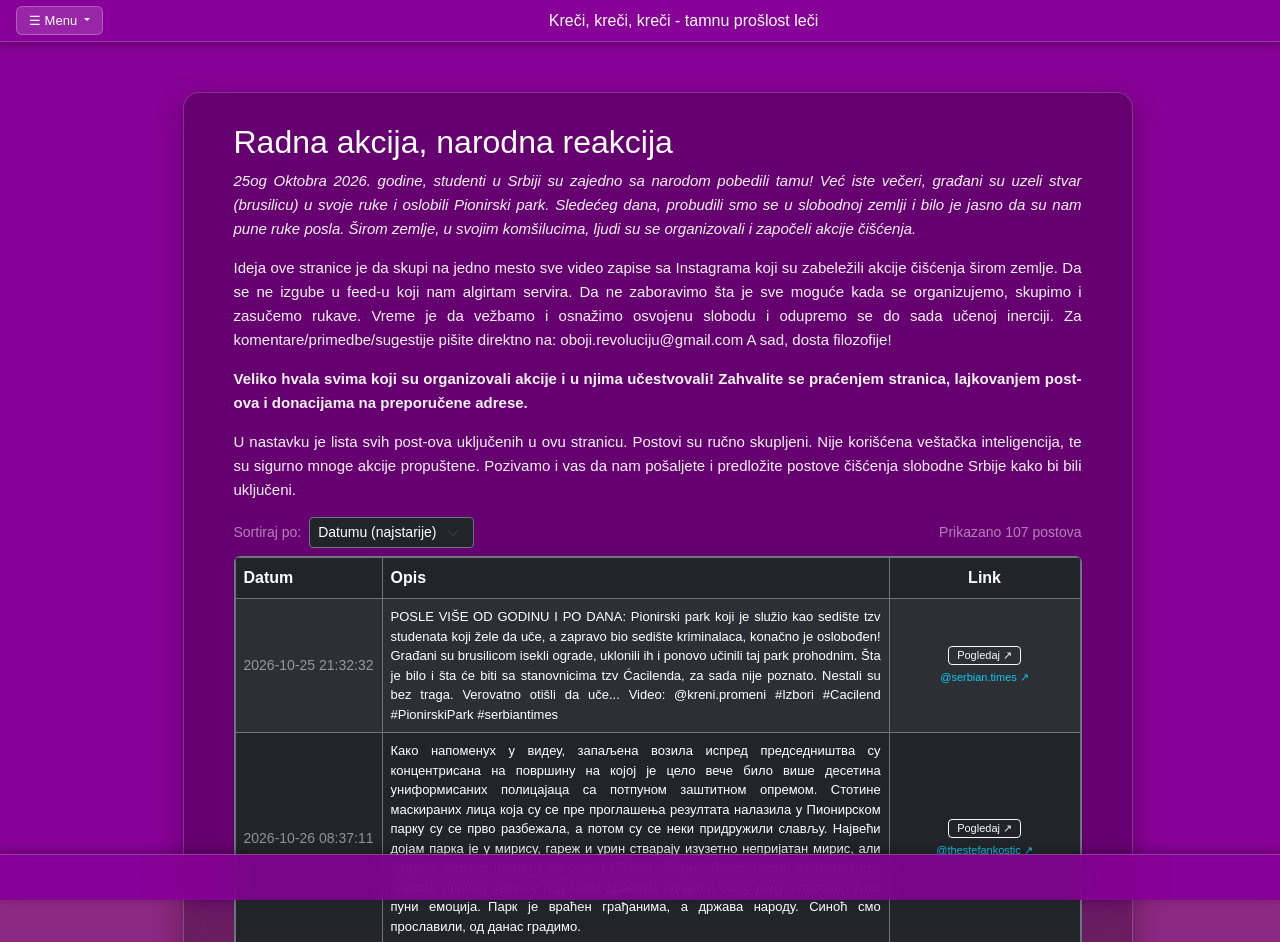
<file: about.html>
<!DOCTYPE html>
<html lang="en">
<head>
    <meta charset="UTF-8">
    <meta name="viewport" content="width=device-width, initial-scale=1.0">
    <title>Ras-chish-chavanie</title>
    <!-- Bootstrap 5 CSS CDN -->
    <link href="https://cdn.jsdelivr.net/npm/bootstrap@5.3.3/dist/css/bootstrap.min.css" rel="stylesheet">
    <link rel="stylesheet" href="static/style.css">
</head>
<body>

    <!-- Background Audio Element -->
    <audio id="bg-audio" loop preload="auto"></audio>

<!-- 1. FIXED TOP STRIPE HEADER WITH BOOTSTRAP NAVBAR & DROPDOWN -->
    <header class="top-stripe fixed-top">
    <nav class="navbar navbar-dark w-100 px-3 py-0">
        <div class="container-fluid p-0 d-flex align-items-center justify-content-between">
            
            <!-- Single Menu Dropdown -->
            <div class="custom-dropdown">
                <button class="nav-link custom-nav-btn dropdown-toggle" onclick="toggleDropdown(event)">
                    ☰ Menu
                </button>
                <ul class="custom-dropdown-menu" id="main-dropdown-menu">
                    <li><a class="dropdown-item" href="./index.html">🧽 Tabla</a></li>
                    <li><a class="dropdown-item" href="./about.html">🙏🏾 Hvala! </a></li>
                    <li><a class="dropdown-item" href="./predlozi.html">🖌 Predloži i ti!</a></li>
                </ul>
            </div>

            <!-- Center Quote Header -->
            <div class="text-white text-truncate mx-auto d-none d-md-block" style="max-width: 500px;">
                <h1 id="header-quote" class="fs-6 mb-0 fw-normal">🌳Ko ljubav sadi, ne boji se gladi!🌳</h1>
            </div>

        </div>
    </nav>
</header>
    
    <main class="main-content mb-5">
        
 <!-- Description -->
    <main class="page-content d-flex justify-content-center align-items-start" style="min-height: 100dvh; padding: 50px 15px 60px 50px;">
        <div class="content-card w-100" style="max-width: 950px;">
            <h2>Radna akcija, narodna reakcija</h2>
            <p><i>25og Oktobra 2026. godine, studenti u Srbiji su zajedno sa narodom pobedili tamu!
                Već iste večeri, građani su uzeli stvar (brusilicu) u svoje ruke i oslobili Pionirski park.
                Sledećeg dana, probudili smo se u slobodnoj zemlji i bilo je jasno da su nam pune ruke posla.
                Širom zemlje, u svojim komšilucima, ljudi su se organizovali i započeli akcije čišćenja.
                </i>
            </p>
            <p>
                Ideja ove stranice je da skupi na jedno mesto sve video zapise sa Instagrama koji su zabeležili akcije čišćenja širom zemlje. 
                Da se ne izgube u feed-u koji nam algirtam servira. 
                Da ne zaboravimo šta je sve moguće kada se organizujemo, skupimo i zasučemo rukave. 
                Vreme je da vežbamo i osnažimo osvojenu slobodu i odupremo se do sada učenoj inerciji.
                Za komentare/primedbe/sugestije pišite direktno na: oboji.revoluciju@gmail.com A sad, dosta filozofije!
            </p>
            <p>
            <b>Veliko hvala svima koji su organizovali akcije i u njima učestvovali!
            Zahvalite se praćenjem stranica, lajkovanjem post-ova i donacijama na preporučene adrese.
            </b>
            </p>
            <p>
                U nastavku je lista svih post-ova uključenih u ovu stranicu. 
                Postovi su ručno skupljeni. Nije korišćena veštačka inteligencija, te su sigurno mnoge akcije propuštene. 
                Pozivamo i vas da nam pošaljete i predložite postove čišćenja slobodne Srbije kako bi bili uključeni.
            </p>

           <!-- Sorting Controls on Top -->
           <div class="d-flex justify-content-between align-items-center mb-2 flex-wrap gap-2">
               <div class="d-flex align-items-center gap-2">
                   <label for="sort-select" class="text-white-50 small mb-0">Sortiraj po:</label>
                   <select id="sort-select" class="form-select form-select-sm bg-dark text-white border-secondary" style="width: auto;">
                       <option value="date-asc">Datumu (najstarije)</option>
                       <option value="date-desc">Datumu (najnovije)</option>
                   </select>
               </div>
               <div id="posts-count-info" class="text-white-50 small"></div>
           </div>

           <!-- Scrollable Bootstrap Table Container with Fixed Length (approx 5 rows height) -->
            <div class="table-responsive shadow-sm mb-0 border border-secondary rounded" style="max-height: 600px; overflow-y: auto;">
                <table class="table table-dark table-striped table-hover table-bordered border-secondary align-middle mb-0">
                    <thead class="table-dark border-secondary sticky-top" style="z-index: 1;">
                        <tr>
                            <th scope="col" class="text-nowrap" style="width: 12%;">Datum</th>
                            <th scope="col" style="width: 65%;">Opis</th>
                            <th scope="col" class="text-center" style="width: 8%;">Link</th>
                        </tr>
                    </thead>
                    <tbody id="posts-table-body">
                        <!-- Populated dynamically via JavaScript -->
                    </tbody>
                </table>
            </div>

            <a href="./index.html" class="reload-btn" style="display: inline-block; text-decoration: none; margin-top: 15px;">← Nazad na tablu</a>
        </div>
    </main>

    </main>

    <!-- Bottom Stripe Footer -->
    <footer class="bottom-stripe">
        
    </footer>

    <!-- Bootstrap 5 JS Bundle CDN (Required for Dropdowns to work) -->
    <script src="https://cdn.jsdelivr.net/npm/bootstrap@5.3.3/dist/js/bootstrap.bundle.min.js"></script>

    <!-- Pass Flask template variables securely to JavaScript -->
    
<script>
    const messagesList = ["Ko ljubav sadi, ne boji se gladi", "Radna akcija - narodna reakcija", "Kre\u010di, kre\u010di, kre\u010di - tamnu pro\u0161lost le\u010di", "\u010cisti, \u010disti, \u010disti - samo dobre misli"];
    const allPosts = [{"account": "@putov_anja", "date": "2026-10-31 16:54:24", "description": "\ud83e\uddf9 Danas smo \u010distili kej u Pan\u010devu! \ud83d\udc9a\n\nKao \u0161to smo najavili, od 9 do 12 \u010dasova organizovali smo akciju \u010di\u0161\u0107enja i jo\u0161 jednom pokazali da promene po\u010dinju od nas i na\u0161eg kraja.\n\nVeliko hvala svima koji su se odazvali, izdvojili svoje vreme, zasukali rukave i pokazali da im je stalo! \u2764\ufe0f\n\nA bilo je i malo pesme u pauzi, jer uz dobru ekipu i zajedni\u0161tvo ni posao ne pada te\u0161ko! \ud83c\udfb6\n\nNe \u010dekamo da neko drugi promeni stvari, kre\u0107emo od svog dvori\u0161ta, svoje ulice i svog grada.\n\nPokreni i ti pri\u010du u svom kraju. Okupi ekipu, zasuci rukave i napravi promenu. A ko zna\u2026 mo\u017eda ba\u0161 mi slede\u0107i put pozovemo i tvoj kraj! \n\nPrebiramo, \u010distimo, pokre\u0107emo!", "post_url": "https://www.instagram.com/putov_anja/reel/DfKoDgWtvBo/"}, {"account": "@fennran", "date": "2026-10-31 13:56:08", "description": "Pada ki\u0161a, grafiti i nalepnice. Mirijevo na najja\u010de 31. Okrobar 2026", "post_url": "https://www.instagram.com/fennran/reel/DfKT1kIuH_Y/"}, {"account": "@fennran", "date": "2026-10-27 17:42:33", "description": "Saniranje okoline Veterinarskog fakulteta od SNS grafita. Mlado, staro, skockano, u radnim odelima, milina \u2764\ufe0f", "post_url": "https://www.instagram.com/fennran/reel/DfAardVOxr8/"}, {"account": "@ekostraza", "date": "2026-10-26 11:36:10", "description": "U toku je \u010di\u0161\u0107enje i ribanje Pionirskog parka, stotine ljudi je ovde \ud83d\udcaa", "post_url": "https://www.instagram.com/ekostraza/reel/De9MBwVi5FW/"}, {"account": "@ekostraza", "date": "2026-11-02 07:13:07", "description": "Pozdrav Boki ju\u010de smo u okolini sela Petka gradska op\u0161tina Kostolac (grad Po\u017earevac) imali jednu akciju \u010di\u0161\u0107enja jedne vi\u0161egodi\u0161nje divlje deponije, cilj nam je bio pored toga \u0161to \u0107emo po\u010distiti divlju deponiju, da uka\u017eemo na problem sme\u0107a u selima u op\u0161tini Po\u017earevac. Naime sve op\u0161tine u na\u0161oj okolini, Malo Crni\u0107a, Ku\u010devo, Petrovac, Veliko Grai\u0161te... imaju regulisano odno\u0161enje sme\u0107a i u seoskim sredinama, samo op\u0161tina Po\u017earevac to nema! Bili bi zahvalni ako bi objavili ovu na\u0161u akciju na Va\u0161oj stranici i tako uka\u017eemo na ovaj veliki problem i hitno re\u0161avanje tog problema, odnosno uspostavljanje regulisanog odno\u0161enja sme\u0107a i u seoskim sredinama u op\u0161tini Po\u017earevac! \n\nHvala unapred!", "post_url": "https://www.instagram.com/ekostraza/reel/DfOviO8i2aY/"}, {"account": "@likvidno.info", "date": "2026-10-31 14:10:15", "description": "Studenti Kraljeva danas su organizovali akciju \u201eO\u010distimo kom\u0161iluk\u201c, pozivaju\u0107i sugra\u0111ane da im se pridru\u017ee u \u010di\u0161\u0107enju i ure\u0111enju grada. Istovremeno su apelovali na gra\u0111ane da urede svoja dvori\u0161ta, ulice i kom\u0161iluk, uz poruku da promene po\u010dinju od nas samih.\n\nEvo \u0161ta je za LiKVidno.info rekao Boris Igrutinovi\u0107, student Ekonomskog fakulteta u Beogradu, koji se odazvao dana\u0161njoj akciji.", "post_url": "https://www.instagram.com/likvidno.info/reel/DfKVoMMxCas/"}, {"account": "@lefigaro", "date": "2026-11-01 16:02:14", "description": "Le mouvement \u00e9tudiant vainqueur des l\u00e9gislatives en Serbie a appel\u00e9 mercredi 28 octobre les habitants de Belgrade \u00e0 participer au nettoyage de la capitale, d\u00e9grad\u00e9e par deux ans de confrontation avec le gouvernement nationaliste d\u2019Aleksandar Vucic tomb\u00e9 le 25 octobre.", "post_url": "https://www.instagram.com/lefigaro/reel/DfNHJGFFnvz/"}, {"account": "@sabac.reporter", "date": "2026-11-01 18:09:07", "description": "Jedno selo, mnogo uspomena i \u017eelja da se vrati \u017eivot u stari dom kulture!\n\nLipoli\u0161tani su zajedni\u010dkim snagama o\u010distili stari dom kulture i prostor oko njega, koji je godinama bio zapu\u0161ten.\n\nNekada mesto igranki, bioskopskih projekcija, predstava i susreta, ovaj prostor za mnoge me\u0161tane \u010duva uspomene na neka lep\u0161a vremena.\n\nSada se nadaju da je ovo prvi korak ka njegovom ponovnom o\u017eivljavanju i da \u0107e dom kulture ponovo okupljati generacije Lipoli\u0161tana.", "post_url": "https://www.instagram.com/sabac.reporter/reel/DfNVqzHR6jG/"}, {"account": "@blokada_karaburma", "date": "2026-11-02 14:48:14", "description": "Ju\u010dera\u0161nja akcija iznad stare okretnice.\nVeliko hvala svima koji su u\u010destvovali, nasuprot ki\u0161i koja nam nije dala mira, pogotovo deci koja su neizmerno bila sre\u0107na \u0161to u\u010destvuju u ovakvoj akciji i zra\u010dila ljubavlju sve vreme. \u2764\ufe0f\u2764\ufe0f\u2764\ufe0f\n\nPromena kre\u0107e od nas!", "post_url": "https://www.instagram.com/blokada_karaburma/reel/DfPiWDnt-1c/"}, {"account": "@hidden_midst_the_waters", "date": "2026-11-01 22:24:22", "description": "After 14 years of SNS rule, and following the student list\u2019s victory, it finally feels like a new chapter is beginning \u2014 one that leaves room for people who want to contribute to their country and society. \ud83c\uddf7\ud83c\uddf8\ud83c\uddf7\ud83c\uddf8\ud83c\uddf7\ud83c\uddf8\n\nAcross Serbia, people are channelling their positive energy into collective volunteer actions, coming together to improve their local communities and take matters into their own hands.\n\nOne such initiative was yesterday\u2019s repainting of the underpass in Dor\u0107ol, where people gathered to cover up the ugly, hate-filled messages that had been painted on its walls. The action was organised by @zavrnirukave and it is just one of many past initiatives, with many more to come. For updates on upcoming actions, give them a follow!\n\nA little paint, a lot of goodwill, some music and, of course, rakija. Sometimes, rebuilding a society starts with simply showing up and doing something together. \u2764\ufe0f\ud83c\uddf7\ud83c\uddf8", "post_url": "https://www.instagram.com/hidden_midst_the_waters/reel/DfNyDt_o-Gr/"}, {"account": "@tebrizam", "date": "2026-11-01 19:38:30", "description": "Tra\u017eili ste, pa evo drugog klipa. \nBravo jo\u0161 jednom Borani i Boranke! Vidimo se na narednoj akciji! \u270a\n#srbijakakvumladi\u017eele", "post_url": "https://www.instagram.com/tebrizam/reel/DfNe_NDtUUB/"}, {"account": "@ukistanko", "date": "2026-10-31 18:42:36", "description": "U subotu 31.10. smo uspe\u0161no kre\u010dili sns grafite u celom gradu Beogradu! @zavrnirukave #3 #studentipobedili #pobeda", "post_url": "https://www.instagram.com/ukistanko/reel/DfK0zaeIOF6/"}, {"account": "@vinstanalog", "date": "2026-11-01 07:53:59", "description": "Akcija uklanjanja politi\u010dkih i grafita mr\u017enje sa zidova u Mirijevu, 31.10.\nHvala svima koji su se odazvali pozivu @mirijevozbor i @mirijevo.zelenoizdravo i u\u010destvovali u ovoj radnoj akciji.\n#zbor\n#mirijevo", "post_url": "https://www.instagram.com/vinstanalog/reel/DfMPac5u_VI/"}, {"account": "@ibesermenji", "date": "2026-10-31 15:44:08", "description": "Ulep\u0161avanje Novog Sada nakon izbora, studenti i drugi gra\u0111ani nastavili su i u popodnevnim satima uprkos ki\u0161i koja trenutno pada. Na red je stigao i kampus Univerziteta u Novom Sadu.", "post_url": "https://www.instagram.com/ibesermenji/reel/DfKgTGlNj1P/"}, {"account": "@nase_banovo_brdo", "date": "2026-10-31 13:26:08", "description": "Gotova je prva radna akcija!! Idemo dalje ... \u010ceka nas Veliki park! Hvala svima!\ud83c\udf40\u2764\ufe0f", "post_url": "https://www.instagram.com/nase_banovo_brdo/reel/DfKQU6IiXZ4/"}, {"account": "@dunjadopsaj", "date": "2026-10-26 11:41:09", "description": "Deratizacija u toku", "post_url": "https://www.instagram.com/dunjadopsaj/reel/De9MnWKuV27/"}, {"account": "@kompas_info_com", "date": "2026-10-28 12:34:50", "description": "Gra\u0111ani i gra\u0111anke okupili su se danas kako bi o\u010distili i prekre\u010dili podzemni prolaz Zelenog venca. Po re\u010dima Mile, jedne od u\u010desnica akcije, danas su ovde jer \u017eele bolju i \u010distiju Srbiju.", "post_url": "https://www.instagram.com/kompas_info_com/reel/DfCcVMFsfmZ/"}, {"account": "@nasportal.info", "date": "2026-10-31 12:25:08", "description": "Studenti i gra\u0111ani u zajedni\u010dkoj akciji \u010di\u0161\u0107enja autobuske stanice u Kraljevu. \n\nAkcija je po\u010dela u 12 \u010dasova na \u010detiri lokacije u Kraljevu: kej, Park Svetog Save, Ratarsko imanje i autobuska stanica.\n\nStudenti su pozvali gra\u0111ane koji ne mogu da do\u0111u do ovih lokacija da se organizuju u svom kraju i zajedno sa svojim kom\u0161ijama o\u010diste dvori\u0161ta.", "post_url": "https://www.instagram.com/nasportal.info/reel/DfKJpRbE_h3/"}, {"account": "@mikovic_a", "date": "2026-10-31 14:24:37", "description": "Zavrnuli rukave \ud83e\udd79\u2764\ufe0f\u200d\ud83d\udd25\n@ekostraza \n@studenti_u_blokadi", "post_url": "https://www.instagram.com/mikovic_a/reel/DfKXOUKNyrP/"}, {"account": "@igorcabarkapaphoto", "date": "2026-10-31 13:58:56", "description": "Akcija \u010di\u0161\u0107enja u podzemnom prolazu izme\u0111u bloka 37 i studentskog grada.\n\n31.10.2026.", "post_url": "https://www.instagram.com/igorcabarkapaphoto/reel/DfKULtQoXcR/"}, {"account": "@autonomija.info", "date": "2026-10-31 14:05:49", "description": "Novosa\u0111ani samoinicijativno na vi\u0161e lokacija u gradu \u010distye javne povr\u0161ine i uklanjaju grafite i poruke mr\u017enje.", "post_url": "https://www.instagram.com/autonomija.info/reel/DfKVJYBIypt/"}, {"account": "@karaaanovic", "date": "2026-10-31 17:42:45", "description": "Priroda se obnavlja", "post_url": "https://www.instagram.com/karaaanovic/reel/DfKtQ5CxX3o/"}, {"account": "@_putnik_kroz_vreme_", "date": "2026-10-31 18:09:52", "description": "Stigla je nova epoha...\n\ud83d\udcaa\ud83d\udd1b\ud83d\udd52\ud83e\uddf1\ud83d\uddfd\ud83c\udf27\ud83d\udc51\ud83d\udeae\n#studentisupobedili", "post_url": "https://www.instagram.com/_putnik_kroz_vreme_/reel/DfKw25YiDH1/"}, {"account": "@pustinepoznatudabudenepoznata", "date": "2026-11-01 13:56:41", "description": "Hvala svima koji su pomogli oko \u010di\u0161\u0107enja parcele gde su nastanjene zemunske \u0161apice! Dok ih ne udomimo sve, bi\u0107e tu i molimo vas jo\u0161 jednom, da ukoliko uzmete nekog od njih kontaktirate @kornienik za informacije oko terapije. Bravo za @zemunkagroomerka @polymikhailovna @slobodabo001 @annadabs @maya_temirgalieva @one_act_drama @streetbeefriend  @egorthedoggy\nI ogromno \u2764\ufe0f za @druzina_sapica_nora koja nas je opremila rekvizitima za udomljavanje i dala gomilu saveta kako da se nosimo sa ovim \ud83e\udd17\u2764\ufe0f", "post_url": "https://www.instagram.com/pustinepoznatudabudenepoznata/reel/DfM42MQtoNl/"}, {"account": "@ekoloskifrontns", "date": "2026-10-31 13:35:28", "description": "#goodnightwhitepride #novisad", "post_url": "https://www.instagram.com/ekoloskifrontns/reel/DfKRq2VoJF5/"}, {"account": "@da.taj.luka", "date": "2026-10-31 20:38:26", "description": "Manja (zbog ki\u0161e) ali nimalo bezna\u010dajna akcija \u010di\u0161\u0107enja na Kampusu Univerziteta u Novom Sadu, 31.10.2026. Ono \u0161to \u010desto pitate: \"Je l\u0027 \u010distite sve?\" Da, \u010distimo sve, uklju\u010duju\u0107i i na\u0161e nalepnice i propagandni materijal. Na\u0161 Kampus \u0107e uskoro blistati nekim novim neprepoznatljivim sjajem. Ostanite uz nas 3\ufe0f\u20e3\u2764\ufe0f\n\n#novisad #srbija #studentipobe\u0111uju", "post_url": "https://www.instagram.com/da.taj.luka/p/DfLCKP5jTgL/"}, {"account": "@sablasnikosac2000", "date": "2026-10-31 21:47:07", "description": "Kada bi profa Sai\u010di\u0107 bio ni\u017ei 40cm i zavrnuo rukave \ud83d\udd25", "post_url": "https://www.instagram.com/sablasnikosac2000/reel/DfLJ3tLRUI_/"}, {"account": "@zbor.juzni.savski.venac", "date": "2026-10-31 10:15:06", "description": NaN, "post_url": "https://www.instagram.com/zbor.juzni.savski.venac/reel/DfJ6u2MtSfc/"}, {"account": "@marijanadusnoki", "date": "2026-10-31 12:44:02", "description": "Pali\u0107ani i Suboti\u010dani su danas o\u010distili neke delove svog naselja\ud83e\udd0d", "post_url": "https://www.instagram.com/marijanadusnoki/reel/DfKLqc_IFH3/"}, {"account": "@ekostraza", "date": "2026-11-01 09:36:22", "description": "Ju\u010de sa akcije u Pa\u0161trovi\u0107evoj, \u0161alje ekipa snimak.", "post_url": "https://www.instagram.com/ekostraza/reel/DfMbC3ZiwWJ/"}, {"account": "@palilulskizbor_borca", "date": "2026-10-31 14:27:27", "description": "\u0411\u043e\u0440\u0447\u0430 \u043a\u0430\u043a\u0432\u0443 \u0432\u043e\u043b\u0438\u043c\u043e - \u043f\u0440\u0435\u043f\u0443\u043d\u0430 \u0459\u0443\u0431\u0430\u0432\u0438, \u0437\u0430\u0458\u0435\u0434\u043d\u0438\u0448\u0442\u0432\u0430, \u043f\u0435\u0441\u043c\u0435 \u0438 \u0436\u0435\u0459\u0435 \u0434\u0430 \u043d\u0430\u043c \u0441\u0432\u0438\u043c\u0430 \u0431\u0443\u0434\u0435 \u0431\u043e\u0459\u0435. \u041d\u0435\u043a \u043d\u0430\u043c \u043e\u0432\u043e \u043e\u0441\u0442\u0430\u043d\u0443 \u043d\u0430\u0432\u0438\u043a\u0435 \u0437\u0430 \u0431\u0443\u0434\u0443\u045b\u043d\u043e\u0441\u0442. \ud83d\udc96\n\u0425\u0432\u0430\u043b\u0430 \u0441\u0432\u0438\u043c\u0430 \u043a\u043e\u0458\u0438 \u0441\u0443 \u0431\u0438\u043b\u0438 \u0434\u0430\u043d\u0430\u0441, \u043d\u0430\u0434\u0430\u043c\u043e \u0441\u0435 \u0434\u0430 \u045b\u0435 \u043d\u0430\u0441 \u0441\u0432\u0430\u043a\u0438 \u043f\u0443\u0442 \u0431\u0438\u0442\u0438 \u0441\u0432\u0435 \u0432\u0438\u0448\u0435.", "post_url": "https://www.instagram.com/palilulskizbor_borca/reel/DfKXi9KuOPc/"}, {"account": "@zborfontana", "date": "2026-10-31 10:52:45", "description": "\u2764\ufe0f\u2764\ufe0f\u2764\ufe0f", "post_url": "https://www.instagram.com/zborfontana/reel/DfJ_FSftorB/"}, {"account": "@markovic_nutrition", "date": "2026-11-01 07:35:59", "description": "\u0408\u043e\u0448 \u0458\u0435\u0434\u043d\u0430 \u0430\u043a\u0446\u0438\u0458\u0430 \u0443 \u043d\u0438\u0437\u0443 \ud83e\udd70 \ud83c\uddf7\ud83c\uddf8 \n\u041f\u0443\u043d\u043e \u0441\u0440\u0446\u0435 \u2665\ufe0f \u0445\u0432\u0430\u043b\u0430 \u0459\u0443\u0434\u0438\u0438\u0438\u2728\ud83e\udd17\ud83d\ude0d\ud83e\udd70\ud83c\uddf7\ud83c\uddf8\n@ekostraza @zavrnirukave", "post_url": "https://www.instagram.com/markovic_nutrition/reel/DfMNCCEtvq0/"}, {"account": "@adrenalinakawagirl", "date": "2026-10-31 15:04:07", "description": "\ud83c\uddf7\ud83c\uddf8\u2728Jutros smo u Bloku 62 jo\u0161 jednom pokazali koliko malo treba da na\u0161e okru\u017eenje zablista. Zajedni\u010dkim trudom i dobrom voljom, kom\u0161ije su se okupile u akciji \u201eO\u010disti svoje dvori\u0161te\u201c i dale svoj doprinos lep\u0161em, urednijem i prijatnijem kraju za sve nas.\nVeliko hvala svim kom\u0161ijama koje su izdvojile vreme i energiju da u\u010destvuju. Kada radimo zajedno, rezultati su odmah vidljivi, a na\u0161 kraj postaje jo\u0161 lep\u0161e mesto za \u017eivot. Nastavljamo sa akcijama i u narednom periodu, jer uz malo truda mo\u017eemo mnogo da promenimo. \ud83d\udc9a\ud83c\udfe1\n\n#o\u010distisvojedvori\u0161te \ud83c\udf3a #blok62 \ud83d\udc9a #kom\u0161ijenadelu #ZajednoZaLepseOkruzenje \ud83c\uddf7\ud83c\uddf8\u2728\ud83d\udc8b\ud83d\udc9a", "post_url": "https://www.instagram.com/adrenalinakawagirl/reel/DfKbY3wsL3C/"}, {"account": "@zbordesneobale", "date": "2026-10-31 13:37:09", "description": "\u0414\u0440\u0430\u0433\u0435 \u043a\u043e\u043c\u0448\u0438\u0458\u0435,\n\u0416\u0435\u043b\u0438\u043c\u043e \u043e\u0434 \u0441\u0440\u0446\u0430 \u0434\u0430 \u0432\u0430\u043c \u0441\u0435 \u0437\u0430\u0445\u0432\u0430\u043b\u0438\u043c\u043e \u0441\u0432\u0438\u043c\u0430 \u043a\u043e\u0458\u0438 \u0441\u0442\u0435 \u0434\u0430\u043d\u0430\u0441 \u0434\u043e\u0448\u043b\u0438 \u0438 \u0443\u0447\u0435\u0441\u0442\u0432\u043e\u0432\u0430\u043b\u0438 \u0443 \u0430\u043a\u0446\u0438\u0458\u0438! \u0411\u0438\u043b\u043e \u0458\u0435 \u0434\u0438\u0432\u043d\u043e \u0432\u0438\u0434\u0435\u0442\u0438 \u0442\u043e\u043b\u0438\u043a\u043e \u0459\u0443\u0434\u0438 \u043d\u0430 \u0458\u0435\u0434\u043d\u043e\u043c \u043c\u0435\u0441\u0442\u0443, \u043e\u0441\u0435\u0442\u0438\u0442\u0438 \u0442\u043e\u043b\u0438\u043a\u043e \u043f\u043e\u0437\u0438\u0442\u0438\u0432\u043d\u0435 \u0435\u043d\u0435\u0440\u0433\u0438\u0458\u0435, \u0434\u043e\u0431\u0440\u0435 \u0432\u043e\u0459\u0435 \u0438 \u0436\u0435\u0459\u0435 \u0434\u0430 \u0437\u0430\u0458\u0435\u0434\u043d\u043e \u0443\u0440\u0430\u0434\u0438\u043c\u043e \u043d\u0435\u0448\u0442\u043e \u043b\u0435\u043f\u043e \u0437\u0430 \u043d\u0430\u0448 \u043a\u043e\u043c\u0448\u0438\u043b\u0443\u043a.\n\u0417\u0430\u0458\u0435\u0434\u043d\u0438\u0447\u043a\u0438\u043c \u0441\u043d\u0430\u0433\u0430\u043c\u0430 \u0443\u0440\u0430\u0434\u0438\u043b\u0438 \u0441\u043c\u043e \u0437\u0430\u0438\u0441\u0442\u0430 \u0441\u0458\u0430\u0458\u043d\u0443 \u0441\u0442\u0432\u0430\u0440 \u0438 \u043f\u043e\u043a\u0430\u0437\u0430\u043b\u0438 \u0434\u0430 \u043d\u0430\u043c \u043d\u0438\u0458\u0435 \u0441\u0442\u0430\u043b\u043e \u0441\u0430\u043c\u043e \u0434\u043e \u0442\u043e\u0433\u0430 \u0434\u0430 \u0441\u0442\u0432\u0430\u0440\u0438 \u0431\u0443\u0434\u0443 \u0431\u043e\u0459\u0435, \u0432\u0435\u045b \u0434\u0430 \u0441\u043c\u043e \u0441\u043f\u0440\u0435\u043c\u043d\u0438 \u0438 \u0441\u0430\u043c\u0438 \u0434\u0430 \u0437\u0430\u0441\u0443\u0447\u0435\u043c\u043e \u0440\u0443\u043a\u0430\u0432\u0435 \u0438 \u0442\u043e\u043c\u0435 \u0434\u043e\u043f\u0440\u0438\u043d\u0435\u0441\u0435\u043c\u043e.\n\u041f\u043e\u0441\u0435\u0431\u043d\u043e \u0440\u0430\u0434\u0443\u0458\u0435 \u0448\u0442\u043e \u0441\u043c\u043e \u0458\u043e\u0448 \u0458\u0435\u0434\u043d\u043e\u043c \u043f\u043e\u043a\u0430\u0437\u0430\u043b\u0438 \u043a\u043e\u043b\u0438\u043a\u043e \u043c\u043e\u0436\u0435\u043c\u043e \u043a\u0430\u0434\u0430 \u0441\u043c\u043e \u0441\u043b\u043e\u0436\u043d\u0438, \u043e\u0440\u0433\u0430\u043d\u0438\u0437\u043e\u0432\u0430\u043d\u0438 \u0438 \u043a\u0430\u0434\u0430 \u0441\u0432\u0430\u043a\u043e \u043e\u0434 \u043d\u0430\u0441 \u0434\u0430 \u043c\u0430\u043a\u0430\u0440 \u043c\u0430\u043b\u0438 \u0434\u043e\u043f\u0440\u0438\u043d\u043e\u0441. \u0414\u0430\u043d\u0430\u0441 \u043d\u0438\u0441\u043c\u043e \u0441\u0430\u043c\u043e \u043e\u0447\u0438\u0441\u0442\u0438\u043b\u0438 \u0438 \u0443\u0440\u0435\u0434\u0438\u043b\u0438 \u043d\u0430\u0448 \u043f\u0430\u0440\u043a \u2013 \u043f\u043e\u043a\u0430\u0437\u0430\u043b\u0438 \u0441\u043c\u043e \u043a\u0430\u043a\u0430\u0432 \u043a\u043e\u043c\u0448\u0438\u043b\u0443\u043a \u0436\u0435\u043b\u0438\u043c\u043e \u0434\u0430 \u0431\u0443\u0434\u0435\u043c\u043e.\n\u041f\u043e\u0437\u0438\u0432\u0430\u043c\u043e \u0441\u0432\u0435 \u0432\u0430\u0441 \u0434\u0430 \u0441\u0435 \u0443\u043a\u0459\u0443\u0447\u0438\u0442\u0435 \u0438 \u0443 \u0434\u0430\u0459\u0438 \u0440\u0430\u0434 \u0417\u0431\u043e\u0440\u0430 \u0434\u0435\u0441\u043d\u0435 \u043e\u0431\u0430\u043b\u0435, \u0434\u0430 \u0437\u0430\u0458\u0435\u0434\u043d\u043e \u043e\u0441\u043c\u0438\u0448\u0459\u0430\u0432\u0430\u043c\u043e \u0438 \u043f\u043e\u043a\u0440\u0435\u045b\u0435\u043c\u043e \u043d\u043e\u0432\u0435 \u0438\u043d\u0438\u0446\u0438\u0458\u0430\u0442\u0438\u0432\u0435, \u0443\u0447\u0435\u0441\u0442\u0432\u0443\u0458\u0435\u043c\u043e \u0443 \u043d\u0430\u0440\u0435\u0434\u043d\u0438\u043c \u0430\u043a\u0446\u0438\u0458\u0430\u043c\u0430 \u0438 \u043d\u0430\u0441\u0442\u0430\u0432\u0438\u043c\u043e \u0434\u0430 \u043c\u0435\u045a\u0430\u043c\u043e \u0441\u0442\u0432\u0430\u0440\u0438 \u0443 \u043d\u0430\u0448\u0435\u043c \u043e\u043a\u0440\u0443\u0436\u0435\u045a\u0443. \u0421\u0432\u0430\u043a\u043e \u043e\u0434 \u043d\u0430\u0441 \u0438\u043c\u0430 \u043d\u0435\u0448\u0442\u043e \u0434\u0430 \u0434\u043e\u043f\u0440\u0438\u043d\u0435\u0441\u0435, \u0431\u0438\u043b\u043e \u0441\u0432\u043e\u0458\u0438\u043c \u0432\u0440\u0435\u043c\u0435\u043d\u043e\u043c, \u0438\u0434\u0435\u0458\u0430\u043c\u0430, \u0437\u043d\u0430\u045a\u0435\u043c \u0438\u043b\u0438 \u0441\u0430\u043c\u043e \u0434\u043e\u0431\u0440\u043e\u043c \u0432\u043e\u0459\u043e\u043c.\n\u041d\u0435\u043a\u0430 \u043d\u0430\u043c \u0434\u0430\u043d\u0430\u0448\u045a\u0430 \u0430\u043a\u0446\u0438\u0458\u0430 \u0431\u0443\u0434\u0435 \u0441\u0430\u043c\u043e \u043f\u043e\u0447\u0435\u0442\u0430\u043a \u0438 \u043f\u043e\u0434\u0441\u0442\u0440\u0435\u043a \u0437\u0430 \u043d\u043e\u0432\u0430 \u043e\u043a\u0443\u043f\u0459\u0430\u045a\u0430 \u0438 \u0437\u0430\u0458\u0435\u0434\u043d\u0438\u0447\u043a\u0435 \u043f\u043e\u0434\u0443\u0445\u0432\u0430\u0442\u0435. \u0414\u0430 \u043d\u0430\u0441\u0442\u0430\u0432\u0438\u043c\u043e \u0434\u0430 \u0441\u0435 \u0434\u0440\u0443\u0436\u0438\u043c\u043e \u0438 \u0437\u0430\u0458\u0435\u0434\u043d\u043e \u0447\u0438\u043d\u0438\u043c\u043e \u043d\u0430\u0448 \u043a\u0440\u0430\u0458 \u043b\u0435\u043f\u0448\u0438\u043c, \u0447\u0438\u0441\u0442\u0438\u0458\u0438\u043c \u0438 \u0431\u043e\u0459\u0438\u043c \u043c\u0435\u0441\u0442\u043e\u043c \u0437\u0430 \u0436\u0438\u0432\u043e\u0442.\n\u0425\u0432\u0430\u043b\u0430 \u0432\u0430\u043c \u043d\u0430 \u0432\u0440\u0435\u043c\u0435\u043d\u0443, \u0442\u0440\u0443\u0434\u0443, \u043e\u0441\u043c\u0435\u0441\u0438\u043c\u0430 \u0438 \u0434\u0438\u0432\u043d\u043e\u0458 \u0435\u043d\u0435\u0440\u0433\u0438\u0458\u0438 \u043a\u043e\u0458\u0443 \u0441\u0442\u0435 \u0434\u043e\u043d\u0435\u043b\u0438! \u0411\u0438\u043b\u043e \u0458\u0435 \u043f\u0440\u0430\u0432\u043e \u0437\u0430\u0434\u043e\u0432\u043e\u0459\u0441\u0442\u0432\u043e \u043f\u0440\u043e\u0432\u0435\u0441\u0442\u0438 \u0434\u0430\u043d \u0441\u0430 \u0432\u0430\u043c\u0430.\n\u0417\u0430\u0458\u0435\u0434\u043d\u043e \u043c\u043e\u0436\u0435\u043c\u043e \u043c\u043d\u043e\u0433\u043e! \ud83d\udc9a\ud83c\udf33", "post_url": "https://www.instagram.com/zbordesneobale/p/DfKR8nsDEAQ/"}, {"account": "@autonomija.info", "date": "2026-10-31 14:06:05", "description": "Novosa\u0111ani samoinicijativno na vi\u0161e lokacija u gradu \u010distye javne povr\u0161ine i uklanjaju grafite i poruke mr\u017enje.", "post_url": "https://www.instagram.com/autonomija.info/reel/DfKVLYsI_6d/"}, {"account": "@tebrizam", "date": "2026-10-31 19:34:02", "description": "Veliki posao odradismo. Bravo Borani i Boranke! \u270a \nVidimo se na slede\u0107oj akciji! \n@b.o.r.s.k.i \n#srbijakakvumladi\u017eele", "post_url": "https://www.instagram.com/tebrizam/reel/DfK6KdJNlcJ/"}, {"account": "@kompas_info_com", "date": "2026-10-31 15:10:43", "description": "\u00d0or\u0111e Babi\u0107, stanovnik Sremske Kamenice na \u010dijoj su ku\u0107i bili ispisani slogani i parole, kao i precrtan broj +384, za Kompas je prokomentarisao akciju na koju su pozvali studenti", "post_url": "https://www.instagram.com/kompas_info_com/reel/DfKcvjOBsPT/"}, {"account": "@sid_uz_studente", "date": "2026-10-31 13:42:03", "description": "Danas smo \u010distili \u0160id od naprednja\u010dkog sme\u0107a \ud83d\udcaa", "post_url": "https://www.instagram.com/sid_uz_studente/reel/DfKSUFrsUhQ/"}, {"account": "@lazareviczivota", "date": "2026-10-31 11:27:51", "description": "Neki novi klinci, neki novi klinci i Mar\u010delo....", "post_url": "https://www.instagram.com/lazareviczivota/reel/DfKDE0MNwUZ/"}, {"account": "@zbor.paviljoni", "date": "2026-10-31 11:16:41", "description": NaN, "post_url": "https://www.instagram.com/zbor.paviljoni/reel/DfKB12MsIkt/"}, {"account": "@autonomija.info", "date": "2026-10-31 14:05:44", "description": "Novosa\u0111ani samoinicijativno na vi\u0161e lokacija u gradu \u010distye javne povr\u0161ine i uklanjaju grafite i poruke mr\u017enje.", "post_url": "https://www.instagram.com/autonomija.info/reel/DfKVHeVI-5U/"}, {"account": "@kvspektrum", "date": "2026-10-31 11:46:28", "description": "Studenti i gra\u0111ani u zajedni\u010dkoj akciji \u010di\u0161\u0107enja autobuske stanice u Kraljevu. \n\nAkcija je po\u010dela u 12 \u010dasova na \u010detiri lokacije: kej, Park Svetog Save, Ratarsko imanje i autobuska stanica.\n\nStudenti su pozvali gra\u0111ane koji ne mogu da do\u0111u do ovih lokacija da se organizuju u svom kraju i zajedno sa svojim kom\u0161ijama o\u010diste dvori\u0161ta.\n\n#akcija #studenti #vest #kraljevo #kvspektrum", "post_url": "https://www.instagram.com/kvspektrum/reel/DfKEiJJN0o0/"}, {"account": "@o_liv_liv", "date": "2026-10-31 15:08:14", "description": "Ponosna sam! \u2764\ufe0f", "post_url": "https://www.instagram.com/o_liv_liv/reel/DfKcTFXMb9I/"}, {"account": "@zbor.blok.37.38", "date": "2026-10-31 13:21:46", "description": "Od 10h smo bili vredni,a kom\u0161ije se samo priklju\u010divale kako je vreme odmicalo. \ud83e\udd70\n#\u010di\u0161\u0107enje #studenjak", "post_url": "https://www.instagram.com/zbor.blok.37.38/reel/DfKQCLAuEUx/"}, {"account": "@zbor_kac", "date": "2026-10-31 16:01:32", "description": "Danas su se na\u0161i sugra\u0111ani udru\u017eili i odlu\u010dili da ovu subotu provedu ulep\u0161avaju\u0107i na\u0161e selo.\n\nSkinute su nalepnice, prefarbani grafiti, pokupljeno sme\u0107e, ofarbane \u017eardinjere i posa\u0111eno cve\u0107e.\n\nHvala svima koji su investirali svoje vreme i sredstva kako bi se ova akcija realizovala. Verujemo da \u0107e se ova akcija ceniti u selu i da \u0107emo nastaviti da odr\u017eavamo trenutno stanje.\n\nPosebno hvala i sugra\u0111anima na donacijama u vidu materijala, bez vas bi realizacija bila te\u017ea.\n\nVidimo se na slede\u0107oj akciji.", "post_url": "https://www.instagram.com/zbor_kac/p/DfKieHoiA-d/"}, {"account": "@ekostraza", "date": "2026-10-31 14:54:26", "description": "Akcija \u010di\u0161\u0107enja kod Novog Groblja", "post_url": "https://www.instagram.com/ekostraza/reel/DfKawEECT3C/"}, {"account": "@zbor25.maj", "date": "2026-10-31 17:11:20", "description": "\u041e\u0432\u0430\u043a\u043e \u0458\u0435 \u0431\u0438\u043b\u043e \u0434\u0430\u043d\u0430\u0441, \u0430 \u0432\u0438\u0434\u0438\u043c\u043e \u0441\u0435 \u0432\u0435\u045b \u0441\u043b\u0435\u0434\u0435\u045b\u0435 \u043d\u0435\u0434\u0435\u0459\u0435. \ud83d\ude4c", "post_url": "https://www.instagram.com/zbor25.maj/reel/DfKp-gkNf0V/"}, {"account": "@mirijevozbor", "date": "2026-10-31 15:23:00", "description": "\u0417\u0430\u0458\u0435\u0434\u043d\u0438\u0448\u0442\u0432\u043e, \u0443\u043f\u043e\u0440\u043d\u043e\u0441\u0442, \u043b\u043e\u043a\u0430\u043b\u043f\u0430\u0442\u0440\u0438\u043e\u0442\u0438\u0437\u0430\u043c! \ud83d\udcaa\ud83c\udffb\n\n\u0423\u043f\u0440\u043a\u043e\u0441 \u043a\u0438\u0448\u0438 \u043a\u043e\u0458\u0430 \u0458\u0435 \u043f\u0430\u0434\u0430\u043b\u0430 \u0442\u043e\u043a\u043e\u043c \u0446\u0435\u043b\u043e\u0433 \u0434\u0430\u043d\u0430, \u0432\u0435\u043b\u0438\u043a\u0438 \u0431\u0440\u043e\u0458 \u043a\u043e\u043c\u0448\u0438\u0458\u0430 \u0438\u0437 \u041c\u0438\u0440\u0438\u0458\u0435\u0432\u0430 \u0441\u0435 \u043e\u043a\u0443\u043f\u0438\u043e \u043d\u0430 \u0430\u043a\u0446\u0438\u0458\u0438 \u0447\u0438\u0448\u045b\u0435\u045a\u0430 \u0444\u0430\u0441\u0430\u0434\u0430 \u0443 \u043d\u0430\u0448\u0435\u043c \u043a\u0440\u0430\u0458\u0443.\n\n\u041f\u043e\u0434\u0435\u043b\u0438\u043b\u0438 \u0441\u043c\u043e \u0441\u0435 \u0443 \u0432\u0438\u0448\u0435 \u0442\u0438\u043c\u043e\u0432\u0430 \u0438 \u043f\u0440\u0435\u043a\u0440\u0435\u0447\u0438\u043b\u0438 \u0432\u0435\u043b\u0438\u043a\u0438 \u0431\u0440\u043e\u0458 \u0443\u0432\u0440\u0435\u0434\u0459\u0438\u0432\u0438\u0445 \u0433\u0440\u0430\u0444\u0438\u0442\u0430, \u0447\u0438\u0441\u0442\u0438\u043b\u0438 \u0441\u043c\u0435\u045b\u0435 \u0438 \u0441\u043a\u0438\u0434\u0430\u043b\u0438 \u0441\u0442\u0430\u0440\u0435 \u043f\u043b\u0430\u043a\u0430\u0442\u0435.\n\n\u0425\u0432\u0430\u043b\u0430 \u0441\u0432\u0438\u043c\u0430 \u043a\u043e\u0458\u0438 \u0441\u0443 \u0443\u0447\u0435\u0441\u0442\u0432\u043e\u0432\u0430\u043b\u0438, \u0443\u0444\u043b\u0435\u043a\u0430\u043b\u0438 \u0441\u0432\u043e\u0458\u0443 \u0433\u0430\u0440\u0434\u0435\u0440\u043e\u0431\u0443 \u0444\u0430\u0440\u0431\u043e\u043c \u0438 \u0434\u043e\u043f\u0440\u0438\u043d\u0435\u043b\u0438 \u0434\u0430 \u043e\u0432\u0430 \u0430\u043a\u0446\u0438\u0458\u0430 \u0431\u0443\u0434\u0435 \u0443\u0441\u043f\u0435\u0448\u043d\u0430. \u0422\u0430\u043a\u043e\u0452\u0435, \u0445\u0432\u0430\u043b\u0430 \u0441\u0432\u0438\u043c\u0430 \u043a\u043e\u0458\u0438 \u0441\u0443 \u0434\u043e\u043d\u0435\u043b\u0438 \u0430\u043b\u0430\u0442, \u043a\u0430\u043e \u0438 \u043a\u043e\u043c\u0448\u0438\u0458\u0430\u043c\u0430 \u043a\u043e\u0458\u0435 \u0441\u0443 \u0444\u0438\u043d\u0430\u043d\u0441\u0438\u0458\u0441\u043a\u0438 \u043f\u043e\u043c\u043e\u0433\u043b\u0435, \u043a\u0430\u043e \u0438 \u043e\u043d\u0438\u043c\u0430 \u043a\u043e\u0458\u0438 \u0441\u0443 \u0434\u043e\u043d\u0435\u043b\u0438 \u043e\u0441\u0432\u0435\u0436\u0435\u045a\u0435 \u0437\u0430 \u0443\u0447\u0435\u0441\u043d\u0438\u043a\u0435. \u0418 \u043c\u043d\u043e\u0433\u043e \u0445\u0432\u0430\u043b\u0430 \u0437\u0430 \u043f\u0440\u0438\u0458\u0430\u0442\u0435\u0459\u0435 @ekostraza \u043a\u043e\u0458\u0438 \u0441\u0443 \u043d\u0430\u043c \u043e\u0431\u0435\u0437\u0431\u0435\u0434\u0438\u043b\u0438 \u0431\u043e\u0458\u0443 \u0437\u0430 \u043a\u0440\u0435\u0447\u0435\u045a\u0435!\n\n\u0418\u0434\u0435\u043c\u043e \u0434\u0430\u0459\u0435, \u043f\u0440\u0430\u0442\u0438\u0442\u0435 \u043d\u0430\u0441 \u0437\u0430 \u0458\u043e\u0448 \u0430\u043a\u0446\u0438\u0458\u0430 \u0441\u0440\u0435\u0452\u0438\u0432\u0430\u045a\u0430 \u041c\u0438\u0440\u0438\u0458\u0435\u0432\u0430!\n\n#mirijevo #mirijevozbor #studentipobe\u0111uju #gradipaposadi", "post_url": "https://www.instagram.com/mirijevozbor/reel/DfKc7XNspfq/"}, {"account": "@zbor_konjarnik", "date": "2026-10-31 11:08:27", "description": "Jedan \u0111eli\u0107 dana\u0161nje akcije\ud83e\udd70\u26fd\ufe0f", "post_url": "https://www.instagram.com/zbor_konjarnik/reel/DfKAyysNKOC/"}, {"account": "@zbor.akademija", "date": "2026-10-31 17:16:18", "description": "Kratka rekapitulacija dana\u0161nje fenomenalne radne akcije. Bravo za na\u0161e kom\u0161ije koje ni ki\u0161a nije spre\u010dila u nameri da na\u0161 kraj \u2018prodi\u0161e\u2019. \n\nPored kre\u010denja i ure\u0111ivanja \u2018kriti\u010dnih zona\u2019, kom\u0161ije su skidale nalepnice, skupljale \u0111ubre, li\u0161\u0107e..\n\nNaredne nedelje se vidimo u 29. bloku na istoj akciji\ud83c\udf33\ud83e\udd70", "post_url": "https://www.instagram.com/zbor.akademija/reel/DfKqz2GMsEG/"}, {"account": "@ekoloskifrontns", "date": "2026-10-31 12:13:36", "description": "\u010ci\u0161\u0107enje Limana 3", "post_url": "https://www.instagram.com/ekoloskifrontns/reel/DfKIQabIPdY/"}, {"account": "@tanja.bazalac", "date": "2026-10-31 11:05:55", "description": "Banovo brdo \u2764\ufe0f", "post_url": "https://www.instagram.com/tanja.bazalac/reel/DfKAg2loWyW/"}, {"account": "@zbor.paviljoni", "date": "2026-10-31 13:15:12", "description": "Danas su sugra\u0111ani sa zborovima \u010distili na\u0161 zapu\u0161teni grad. \nGrad zato, nikad \u010distiji i ovo je tek po\u010detak \ud83c\udfc6", "post_url": "https://www.instagram.com/zbor.paviljoni/reel/DfKPK_xMcUf/"}, {"account": "@jelenabk", "date": "2026-10-31 12:43:01", "description": NaN, "post_url": "https://www.instagram.com/jelenabk/reel/DfKLqe2RDQz/"}, {"account": "@ocistimokoloniju11421", "date": "2026-10-31 16:38:23", "description": "Dragi na\u0161i Kolonija\u0161i, prvo smo se oslobodili ,sada je vreme da se izle\u010dimo..Legenda ka\u017ee da tamo gde ima jedan papiri\u0107-odmah se pojave jos 3, isto tako je i sa natpisima po fasadama.Ru\u017eni, pogrdni i politi\u010dki natpisi su pro\u0161lost , neka na na\u0161oj Koloniji i fasade prodi\u0161u.Grobari, ostavili smo vam poneki grafit ,nadamo se da \u0107ete to ceniti i \u010duvati nam kraj od daljih \u017evrljotina\ud83d\ude4f\ud83c\udffbHajde da damo dobar primer deci i da po\u010dnu da nas bole o\u010di od \u010distog.\nHvala svima koji su u\u010destvovali u akciji, hvala i vama koji ste nam uplatili novac za materijal i hvala vama koji ste nas hranili i pojili i aplaudirali\ud83d\ude4f\ud83c\udffb\u2764\ufe0f\nVole vas va\u0161e dobre kom\u0161ije i \u010duvajte nam fasade\u2764\ufe0f", "post_url": "https://www.instagram.com/ocistimokoloniju11421/reel/DfKmmowuR8K/"}, {"account": "@inicijativa", "date": "2026-10-31 16:51:33", "description": "Danas smo pomogli jo\u0161 jednoj gra\u00f0anskoj akciji u Beogradu da jo\u0161 jednom zajedno o\u010distimo zidove od onoga \u0161to na njima ne treba da bude! \ud83e\udde1\ud83d\ude4c", "post_url": "https://www.instagram.com/inicijativa/reel/DfKn5ZXszwg/"}, {"account": "@nagruvajse", "date": "2026-10-31 12:29:21", "description": "Hvala narode \u2661", "post_url": "https://www.instagram.com/nagruvajse/reel/DfKKAjYgeku/"}, {"account": "@sgrstarinanovak", "date": "2026-10-31 16:40:48", "description": "\u0414\u0430\u043d\u0430\u0448\u045a\u0430 \u0437\u0430\u0458\u0435\u0434\u043d\u0438\u0447\u043a\u0430 \u0430\u043a\u0446\u0438\u0458\u0430 \u0441\u0440\u0435\u0452\u0438\u0432\u0430\u045a\u0430 \u043d\u0430\u0448\u0435\u0433 \u0448\u043a\u043e\u043b\u0441\u043a\u043e\u0433 \u0434\u0432\u043e\u0440\u0438\u0448\u0442\u0430 \u2665\ufe0f \u041f\u0440\u0432\u0430 \u0443 \u043d\u0438\u0437\u0443! \ud83d\udcab \n\u0425\u0432\u0430\u043b\u0430 \u0441\u0432\u043e\u0458 \u0434\u0435\u0446\u0438, \u0440\u043e\u0434\u0438\u0442\u0435\u0459\u0438\u043c\u0430 \u0438 \u043a\u043e\u043c\u0448\u0438\u0458\u0430\u043c\u0430 \u043d\u0430 \u0443\u0447\u0435\u0448\u045b\u0443! \u0423\u0440\u0430\u0434\u0438\u043b\u0438 \u0441\u043c\u043e \u0441\u0458\u0430\u0458\u0430\u043d \u043f\u043e\u0441\u0430\u043e. \ud83d\ude0d\ud83d\ude4c \u0425\u0432\u0430\u043b\u0430 \u0438 \u0434\u0438\u0432\u043d\u0438\u043c \u043a\u043e\u043c\u0448\u0438\u0458\u0430\u043c\u0430 \u0438\u0437 @bagelbejgl \u043a\u043e\u0458\u0438 \u0441\u0443 \u043d\u0430\u0441 \u043e\u043a\u0440\u0435\u043f\u0438\u043b\u0438 \u0447\u0430\u0458\u0435\u0432\u0438\u043c\u0430 \u0438 \u043a\u0430\u0444\u0430\u043c\u0430 \u2665\ufe0f", "post_url": "https://www.instagram.com/sgrstarinanovak/reel/DfKlqeToc-t/"}, {"account": "@mitar.mitrovic", "date": "2026-10-31 12:52:13", "description": "Akcija \u010di\u0161\u0107enja se nastavlja", "post_url": "https://www.instagram.com/mitar.mitrovic/reel/DfKMok3tzhK/"}, {"account": "@mitar.mitrovic", "date": "2026-10-31 13:14:18", "description": NaN, "post_url": "https://www.instagram.com/mitar.mitrovic/reel/DfKPQw-NMx_/"}, {"account": "@zbor.rakovica", "date": "2026-10-31 17:10:12", "description": "SVE \u0106EMO O\u010cISTITI I BI\u0106E NAM PRELEPO! \ud83c\udf37\ud83e\udec2\ud83c\udf32\ud83d\udc26", "post_url": "https://www.instagram.com/zbor.rakovica/reel/DfKp1UMt0xn/"}, {"account": "@zbor.omladinskog.pokreta", "date": "2026-10-30 19:01:04", "description": "Ne brinite, malo smo lep\u0161e okre\u010dili nego \u0161to smo snimili \ud83d\ude05\n\nSutra se okupljamo u 11.00 kod mesne zajednice i nastavljamo. \u2764\ufe0f", "post_url": "https://www.instagram.com/zbor.omladinskog.pokreta/reel/DfISHWROJyQ/"}, {"account": "@greenovich", "date": "2026-10-30 16:43:16", "description": "Prokop oslobo\u0111en od SNS grafita mr\u017enje", "post_url": "https://www.instagram.com/greenovich/reel/DfICDBFNJ1p/"}, {"account": "@mama_sinjorina", "date": "2026-10-27 07:38:19", "description": "Samo hrabro i samo jako\u2764\ufe0f\ud83d\udcaa\ud83c\udffc", "post_url": "https://www.instagram.com/mama_sinjorina/reel/De_VlK2uqjD/"}, {"account": "@meraklijka_", "date": "2026-10-26 20:32:35", "description": "O\u010cISTILI SMO \u0110UBRE - I IZ PIONIRSKOG PARKA \u2728\n\n\u0110ubre (tur. g\u00fcbre) je stara re\u010d u turskom, no uvek aktuelna i sveprisutna, kako u srpskom jeziku, tako i u narodu. Nekad u manjoj, nekad u ve\u0107oj meri. Ali ovog puta ba\u0161 smo se namera\u010dili da se otarasimo sveg \u0111ubreta u ovoj zemlji. Ju\u010de smo po\u010deli tamo odakle riba najvi\u0161e smrdi - od vrha vlasti, a danas smo udru\u017eenim snagama za manje od sat vremena o\u010distili Pionirski park! Od prljav\u0161tine, od trule\u017ei, od smrada, od neljudi. Jednom re\u010dju - od \u0111ubreta. Ne ponovilo nam se nikada vi\u0161e!\n\nStudenti, hvala vam na svemu. Ove zagrljaje, suze i kolo nikada vam zaboraviti ne\u0107emo. \n\nDar\u0131s\u0131 ba\u015f\u0131na svima koji ste bili uz nas i podr\u017eavali nas do samog kraja. Da svi \u017eivimo slobodno!\n\n#ekostra\u017ea #pionirskipark #studentipobe\u0111uju #slobodnasrbija #sirbistan", "post_url": "https://www.instagram.com/meraklijka_/reel/De-IJwQxJAs/"}, {"account": "@nagruvajse", "date": "2026-10-30 23:32:36", "description": "I opet \u0107emo okre\u010diti.", "post_url": "https://www.instagram.com/nagruvajse/reel/DfIxIiqA1DG/"}, {"account": "@mikserbalkan", "date": "2026-10-26 16:26:00", "description": "I tako \u0107emo redom...", "post_url": "https://www.instagram.com/mikserbalkan/reel/De9tJZiot-w/"}, {"account": "@nasportal.info", "date": "2026-10-26 15:40:12", "description": "Skidanje ograde na mestu gde je planirana gradnja Akvarijuma.", "post_url": "https://www.instagram.com/nasportal.info/reel/De9oAjvjckF/"}, {"account": "@aleksandardadic", "date": "2026-10-30 21:07:57", "description": "Patriotizam \ud83e\udd0d For two years, the students of Serbia turned their grief and outrage into a relentless battle for justice, building a movement so powerful that it didn\u2019t just topple a regime - it became a global blueprint and an inspiration for youth resistance everywhere.\n\nNow, the elections are over, and the real work begins. \nInstead of just celebrating, our community took to the streets and underground passages across Serbia. Armed with sponges and water, regular people spent their morning washing away months of political graffiti and hate speech that was encouraged for 15 years by the former regime.\nWinning an election is just the first step. Healing our society and taking care of the streets we share that is where true change lives. This isn\u2019t just about politics, it\u2019s about a generation deciding that hate no longer belongs on our walls.\nThis is what civic love looks like.", "post_url": "https://www.instagram.com/aleksandardadic/reel/DfIgVUXxigQ/"}, {"account": "@zbor_pvb_ns", "date": "2026-10-30 20:32:06", "description": "Kuka i motika u akciji \u010di\u0161\u0107enja podzemnog prolaza u Novom Sadu \u2764\ufe0f\u2764\ufe0f\u2764\ufe0f", "post_url": "https://www.instagram.com/zbor_pvb_ns/reel/DfIchY_R2Hf/"}, {"account": "@andjoni", "date": "2026-10-26 17:06:28", "description": "\u010ci\u0161\u0107enje Pionirskog parka \ud83c\udf33\ud83d\ude4c\n\nHvala @ekostraza i @bojan.simisic za inicijativu.\n\n\ud83e\uddf9\ud83c\udf33\ud83e\uddfc\ud83c\udf32\n\nHvala svima za dana\u0161nje zagrljaje \ud83e\udd0d\n\n#studentipobe\u0111uju", "post_url": "https://www.instagram.com/andjoni/reel/De9xlJRCAbO/"}, {"account": "@irenamrvica", "date": "2026-10-30 08:34:50", "description": "U okviru akcije \u010di\u0161\u0107enja na Vo\u017edovcu, studenti i gra\u0111ani udru\u017eili su snage kako bi uredili ko\u0161arka\u0161ke terene u blizini Fakulteta organizacionih nauka (FON).", "post_url": "https://www.instagram.com/irenamrvica/reel/DfHKaxWNmZM/"}, {"account": "@magic.words.official1", "date": "2026-10-26 11:44:49", "description": "Danas \u010distimo Pionirski park \u2764\ufe0f\n\n.\n.\n.\n.\n.\n.\n.\n.\n.\n.\n.\n.\n.\n.\n.\n.\n.\n.\n.\n.\n.\n.\n.\n.\n.\n.\n.\n.\n.\n.\n \u00a9\ufe0fAll rights and credits belong to the owners. (Removal requests via DM. No copyright infringement intended.)\n\ud83c\udfa5 Video; @krenipromeni.starigrad \n#magicwordsofficial", "post_url": "https://www.instagram.com/magic.words.official1/reel/De9NAk5s7IT/"}, {"account": "@markovic_nutrition", "date": "2026-10-29 22:59:36", "description": "\ud83c\uddf7\ud83c\uddf8 \u0422\u0420\u0415\u041d\u0423\u0422\u041d\u041e \ud83c\uddf7\ud83c\uddf8", "post_url": "https://www.instagram.com/markovic_nutrition/reel/DfGIpU8Ng1E/"}, {"account": "@kreni.promeni.ns", "date": "2026-10-30 19:33:55", "description": "U\u017eivo, Novi Sad gra\u0111ani \u010diste pothodnik u centru grada. \ud83d\udc4f", "post_url": "https://www.instagram.com/kreni.promeni.ns/reel/DfIV2lksxs5/"}, {"account": "@bbcglobalwomen", "date": "2026-10-30 16:45:57", "description": "Belgrade residents washed away politically charged graffiti that had stained city walls during months of protests, as Serbia\u0027s student-led movement prepare to govern after its election victory. \u2063\n\u2063\nA student-backed list of politicians defeated the right-wing nationalist party of Aleksandar Vu\u010di\u0107 in a national election on 25 October, ending its 14-year rule. \u2063\n\u2063\nThe victory came after two years of protests sparked by the 2024 collapse of a railway station canopy in Novi Sad that claimed 16 lives. Students also removed portraits of Vu\u010di\u0107 from some government buildings. \u2063\n\u2063\n#BBCGlobalWomen #BBCNews #Serbia #students", "post_url": "https://www.instagram.com/bbcglobalwomen/reel/DfICrIGibPc/"}, {"account": "@ekostraza", "date": "2026-10-30 15:26:03", "description": "Deo ekipe koji je sa nama kre\u0107io Zelenjak oti\u0161ao je danas na Prokop. Mi se svi vidimo sutra u 12 na \u010detiri lokacije!", "post_url": "https://www.instagram.com/ekostraza/reel/DfH5groCLBN/"}, {"account": "@zoomer_rs", "date": "2026-10-30 18:25:03", "description": "Od kako je o\u010di\u0161\u0107en Pionirski park u Beogradu prvog jutra nakon izbora, gra\u0111ani \u0161irom Srbije organizuju akcije \u010di\u0161\u0107enja svojih gradova.\n\nU Novom Sadu se trenutno uklanjaju nalepnice, natpisi i \u010disti sme\u0107e u podzemnom prolazu u Bulevaru Mihajla Pupina.\n\nNa akciju je pozvala grupa @kukaimotika.ns \n\nSa lica mesta izve\u0161tava dopisnica ZOOMER-a Kristina SAVI\u0106", "post_url": "https://www.instagram.com/zoomer_rs/reel/DfINubRtwUM/"}, {"account": "@radioboom93", "date": "2026-10-30 10:30:12", "description": "Akcija \u201eMr\u017enju spre\u010di, prekre\u010di\u201c odr\u017eana je ju\u010de, 29. oktobra, u Po\u017earevcu, kada su se gra\u0111ani i studenti okupili kako bi prekre\u010dili grafite na zgradi u ulici Trg Radomira Vujovi\u0107a.", "post_url": "https://www.instagram.com/radioboom93/reel/DfHXqXYoc8W/"}, {"account": "@mikro_kosmos_art", "date": "2026-10-30 13:20:43", "description": "Zahvaljujemo se svima na podr\u0161ci i prepoznavanju \u2764\ufe0f Nastavljamo dalje sa inicijativom pretvaranja govora mrznje u neke druge kreativne poruke i vizije . \n\nDonacije u vidu boja, materijala, alata ili nov\u010danih sredstava su dobrodo\u0161le.\nKao i pomo\u0107 u vidu podr\u0161ke na lokaciji, prisustva ili predloga lokacija. \nDukic Miroslav\n115-0381611838383-42\nBeograd\n\no radu / KOLO \ntema cele ove serije radova na sve na\u010dine glorifikuje i svedo\u010di ujedinjenju.\nKolo u figurama , redovima i krugovima , mandalama i panoramama . \n Jedan po mom misljenju od najsavr\u0161enijih grafi\u010dkih prikaza ovog polja , \u201cflower of life \u201c patern koji se kroz istoriju i tradiciju pojavio u svim kulturama i \u010dini mi se , predstavlja tu centralizovanu svest o jedinki , svesnom\nbi\u0107u koje zna gde joj je centar i u dubini sopstvene zahvalnosti i zadovoljstva  pru\u017ea ruke i spaja se sa ostalim svesnim individuama sa kojima pravi to \u010darobno polje mogu\u0107nosti i stvaranja. \n\nmuzika\n@bojanadona", "post_url": "https://www.instagram.com/mikro_kosmos_art/reel/DfHrBozI0Vd/"}, {"account": "@krenipromeni.obrenovac", "date": "2026-10-29 19:48:37", "description": "\ud83d\udce2 Danas smo se na poziv studenata, zajedno sa gra\u0111anima odazvali akciji \u010di\u0161\u0107enja Obrenovca.\nGrafitima mr\u017enje vi\u0161e nema mesta u na\u0161em gradu!\nOvako se voli na\u0161 Obrenovac! Delima! \u2764\ufe0f", "post_url": "https://www.instagram.com/krenipromeni.obrenovac/reel/DfFxmPGtED9/"}, {"account": "@ploggingserbia", "date": "2026-10-29 16:32:13", "description": "Cilj je jednostavan: \u017eiveti slobodno, u \u010distom i lepom okru\u017eenju, me\u0111u ljudima koji brinu o prirodi i jedni o drugima. \ud83c\udf3f A do toga sti\u017eemo zajedno \ud83d\ude4c\ud83c\udffb", "post_url": "https://www.instagram.com/ploggingserbia/reel/DfFcSrQI1Oo/"}, {"account": "@ploggingserbia", "date": "2026-10-29 13:40:41", "description": "Malo po malo\u2026 \ud83d\udcaa\ud83c\udffc\u23f3", "post_url": "https://www.instagram.com/ploggingserbia/reel/DfFIhvrIcut/"}, {"account": "@bukamagazin", "date": "2026-10-27 12:48:23", "description": "Na poziv Eko stra\u017ee brojni gra\u0111ani krenuli su u kre\u010denje grafita koji obiluju mr\u017enjom i uvredama prema studentima. Veliki broj gra\u0111ana do\u0161ao je urediti i dekontaminirati ogradu i prostor oko Kara\u0111io\u0111evog parka, a poziv je upu\u0107en svim gra\u0111anima \u0161irom Srbije budu\u0107i da se govor mr\u017enje prema studentima \u0161irio u svakom gradu i na mnogim javnim povr\u0161inama.\n#studenti #ekostraza", "post_url": "https://www.instagram.com/bukamagazin/reel/De_4_1hoDWu/"}, {"account": "@sandra.cvijovic", "date": "2026-10-29 11:00:00", "description": "Iako sam crtala na zidu dva puta pre ovoga - ovo je moj prvi mural\ud83e\udda2\ud83d\udc83\ud83c\udffc\n\nHvala ekipici iz @dukfestival , bilo mi je ba\u0161 finooo, a i sva\u0161ta sam nau\u010dila, sad jedva \u010dekam opet da primenim hahaaaa\ud83d\ude01\n\nI hvala mom pobratimu @w__savage koji je inicirao ovo crtanje i nije mi dao da nastavim da odla\u017eem\u2764\ufe0f\u200d\ud83d\udd25\n\nZa ideju sam odmah imala zoom-im kadar stomaka, a ceo rad sam obogatila motivima iz mitova \u201cLeda and the Swan\u201d i naravno Afrodita:)\n\nKako ti se dopadaa?\n\nSti\u017eu i fotke uskoro!", "post_url": "https://www.instagram.com/sandra.cvijovic/reel/DfE1_YHO90O/"}, {"account": "@polakoipungas", "date": "2026-10-29 15:17:42", "description": "Ono \u0161to @sns_pozarevac nije mogao za skoro 2god studenti sredili za 1.5h.Toliko. #pozarevac #studentipobe\u0111uju #studentipobedili #srbija", "post_url": "https://www.instagram.com/polakoipungas/reel/DfFTt0LISM6/"}, {"account": "@turrdl", "date": "2026-10-28 18:06:37", "description": "Sklanjamo mr\u017enju sa ulice, uporno\u0161\u0107u, ambicijom i ljubavlju \ud83c\udf38\nPi\u0161ite @inicijativa na mural@yihr.org da ulep\u0161ate i svoj kraj \u2764\ufe0f", "post_url": "https://www.instagram.com/turrdl/reel/DfDCL4boGNg/"}, {"account": "@zbor_starigrad", "date": "2026-10-29 21:13:10", "description": "Prva akcija u slobodnoj zemlji \u2764\ufe0f\n\n\ud83c\udf33 @vilijam_mijucic \n\n\ud83c\udfbc @autopark_band", "post_url": "https://www.instagram.com/zbor_starigrad/reel/DfF7wYBsRDe/"}, {"account": "@banovobrdo_zbor", "date": "2026-10-29 14:07:57", "description": "\u0414\u0430\u043d\u0430\u0448\u045a\u0430 \u0433\u0440\u0430\u0452\u0430\u043d\u0441\u043a\u0430 \u0430\u043a\u0446\u0438\u0458\u0430 \u0447\u0438\u0448\u045b\u0435\u045a\u0430 \u043e\u043a\u043e \u043e\u0441\u043d\u043e\u0432\u043d\u0435 \u0448\u043a\u043e\u043b\u0435 \u0408\u043e\u0441\u0438\u0444 \u041f\u0430\u043d\u0447\u0438\u045b \ud83e\udd1d \u0414\u0435\u0446\u0430 \u043a\u043e\u0458\u0430 \u0441\u0443 \u0443 \u0442\u043e \u0432\u0440\u0435\u043c\u0435 \u0431\u0438\u043b\u0430 \u043d\u0430\u043f\u043e\u0459\u0443 \u0441\u0443 \u0441\u0435 \u0441\u043f\u043e\u043d\u0442\u0430\u043d\u043e  \u043f\u0440\u0438\u043a\u0459\u0443\u0447\u0438\u043b\u0430 \u0430\u043a\u0446\u0438\u0458\u0438 \ud83e\udd79\ud83e\udef6", "post_url": "https://www.instagram.com/banovobrdo_zbor/p/DfFL4dBiMQe/"}, {"account": "@dnevnicistac", "date": "2026-10-29 11:56:00", "description": "Jubilarna 30. akcija. U zajedni\u010dkoj akciji sa @trail_cleaner  @fit_cleaner  @ploggingevent i @ploggingserbia . Zamolili bi sve zainteresovane firme da doniraju profesionalna sredstva za uklanjanje predizbornih nalepnica, kako bi ih svi \u0161to lak\u0161e uklonili i smanjili \u0161ansu da povr\u0161ina sa koje se nalepnica skida o\u0161teti. Hvala i @bojanadamjanov i @nenad_radjenovic za u\u010destvovanje u akciji . \ud83e\udde4Slobodno pi\u0161ite i va\u0161e predloge na koji na\u010din da se najlak\u0161e uklone.", "post_url": "https://www.instagram.com/dnevnicistac/reel/DfE6ekqo2Te/"}, {"account": "@jadar_protiv_rio_tinta", "date": "2026-10-29 13:02:33", "description": "\u041f\u043e\u0441\u043b\u0435 \u0442\u043e\u043b\u0438\u043a\u043e \u0431\u043e\u0440\u0431\u0435, \u0432\u0435\u0440\u0435 \u0438 \u043d\u0430\u0434\u0435 \u0441\u0442\u0443\u0434\u0435\u043d\u0442\u0438 \u0441\u0443 \u043f\u043e\u043a\u0430\u0437\u0430\u043b\u0438 \u0434\u0430 \u043d\u0430\u0440\u043e\u0434 \u0438\u043c\u0430 \u0441\u043d\u0430\u0433\u0443 \u0434\u0430 \u043f\u043e\u043a\u0440\u0435\u043d\u0435 \u043f\u0440\u043e\u043c\u0435\u043d\u0435, \u0430 \u043c\u0438 \u0434\u0430\u043d\u0430\u0441 \u0443 \u0413\u043e\u0440\u045a\u0438\u043c \u0438 \u0414\u043e\u045a\u0438\u043c \u041d\u0435\u0434\u0435\u0459\u0438\u0446\u0430\u043c\u0430 \u043f\u043e\u043a\u0430\u0437\u0443\u0458\u0435\u043c\u043e \u0434\u0430 \u0441\u0435 \u043f\u0440\u043e\u043c\u0435\u043d\u0435 \u0433\u0440\u0430\u0434\u0435 \u0438 \u0434\u0435\u043b\u0438\u043c\u0430.\n\n\u0417\u0430 \u0447\u0438\u0441\u0442\u0438\u0458\u0443 \u043f\u0440\u0438\u0440\u043e\u0434\u0443, \u043f\u0440\u0430\u0432\u0435\u0434\u043d\u0438\u0458\u0435 \u0434\u0440\u0443\u0448\u0442\u0432\u043e \u0438 \u043b\u0435\u043f\u0448\u0435 \u0434\u0430\u043d\u0435 \u043a\u043e\u0458\u0438 \u0434\u043e\u043b\u0430\u0437\u0435. \u267b\ufe0f", "post_url": "https://www.instagram.com/jadar_protiv_rio_tinta/reel/DfFERFPICsu/"}, {"account": "@sejtanov_radnik", "date": "2026-10-28 15:16:16", "description": NaN, "post_url": "https://www.instagram.com/sejtanov_radnik/reel/DfCu1XCCJWk/"}, {"account": "@stefanphotog", "date": "2026-10-28 15:45:50", "description": "After the Pioneer Park was returned to the people, @studenti_u_blokadi called on citizens to join a new action called \"Build, then Populate\", and the @ekostraza initiated the cleaning of graffiti and garbage on Zeleni Venac.\n\nIn a short time people gathered and the neglected underpass in Belgrade downtown brightened up after a long time.\n\n#photojournalism #reportagespotlight #studenti #serbia", "post_url": "https://www.instagram.com/stefanphotog/p/DfCySlFCAIM/"}, {"account": "@krenipromeni.subotica", "date": "2026-10-28 17:57:22", "description": "Trenutno gra\u0111ani i studenti kre\u010de i drugu stranu podvo\u017enjaka. \n\nDa se podsetimo, Kreni-Promeni Subotica je dva puta prekre\u010dio grafite mr\u017enje na podvo\u017enjaku. Ovog puta TRE\u0106A SRE\u0106A \u2764\ufe0f3\ufe0f\u20e3\u2764\ufe0f", "post_url": "https://www.instagram.com/krenipromeni.subotica/reel/DfDBGpqgzZZ/"}, {"account": "@matej_lenasi", "date": "2026-10-26 12:18:54", "description": "Oslobodjeno jutro u Beogradu.\n\n#beograd #studentipobe\u0111uju #pionirskipark", "post_url": "https://www.instagram.com/matej_lenasi/reel/De9QqGuIbYs/"}, {"account": "@krenipromeni.subotica", "date": "2026-10-28 17:34:18", "description": "U Subotici trenutno akcija kre\u010denja grafita mr\u017enje sa gra\u0111anima i studentima\u2764\ufe0f\ud83d\udcaa\ud83c\udffc\n\nDa se podsetimo, Kreni-Promeni Subotica je dva puta prekre\u010dio grafite mr\u017enje na podvo\u017enjaku. Ovog puta TRE\u0106A SRE\u0106A \u2764\ufe0f3\ufe0f\u20e3\u2764\ufe0f\n\nLokacija: Podvo\u017enjak", "post_url": "https://www.instagram.com/krenipromeni.subotica/reel/DfC-iCbAuLx/"}, {"account": "@thestefankostic", "date": "2026-10-26 08:37:11", "description": "\u041a\u0430\u043a\u043e \u043d\u0430\u043f\u043e\u043c\u0435\u043d\u0443\u0445 \u0443 \u0432\u0438\u0434\u0435\u0443, \u0437\u0430\u043f\u0430\u0459\u0435\u043d\u0430 \u0432\u043e\u0437\u0438\u043b\u0430 \u0438\u0441\u043f\u0440\u0435\u0434 \u043f\u0440\u0435\u0434\u0441\u0435\u0434\u043d\u0438\u0448\u0442\u0432\u0430 \u0441\u0443 \u043a\u043e\u043d\u0446\u0435\u043d\u0442\u0440\u0438\u0441\u0430\u043d\u0430 \u043d\u0430 \u043f\u043e\u0432\u0440\u0448\u0438\u043d\u0443 \u043d\u0430 \u043a\u043e\u0458\u043e\u0458 \u0458\u0435 \u0446\u0435\u043b\u043e \u0432\u0435\u0447\u0435 \u0431\u0438\u043b\u043e \u0432\u0438\u0448\u0435 \u0434\u0435\u0441\u0435\u0442\u0438\u043d\u0430 \u0443\u043d\u0438\u0444\u043e\u0440\u043c\u0438\u0441\u0430\u043d\u0438\u0445 \u043f\u043e\u043b\u0438\u0446\u0430\u0458\u0430\u0446\u0430 \u0441\u0430 \u043f\u043e\u0442\u043f\u0443\u043d\u043e\u043c \u0437\u0430\u0448\u0442\u0438\u0442\u043d\u043e\u043c \u043e\u043f\u0440\u0435\u043c\u043e\u043c. \n\n\u0421\u0442\u043e\u0442\u0438\u043d\u0435 \u043c\u0430\u0441\u043a\u0438\u0440\u0430\u043d\u0438\u0445 \u043b\u0438\u0446\u0430 \u043a\u043e\u0458\u0430 \u0441\u0443 \u0441\u0435 \u043f\u0440\u0435 \u043f\u0440\u043e\u0433\u043b\u0430\u0448\u0435\u045a\u0430 \u0440\u0435\u0437\u0443\u043b\u0442\u0430\u0442\u0430 \u043d\u0430\u043b\u0430\u0437\u0438\u043b\u0430 \u0443 \u041f\u0438\u043e\u043d\u0438\u0440\u0441\u043a\u043e\u043c \u043f\u0430\u0440\u043a\u0443 \u0441\u0443 \u0441\u0435 \u043f\u0440\u0432\u043e \u0440\u0430\u0437\u0431\u0435\u0436\u0430\u043b\u0430, \u0430 \u043f\u043e\u0442\u043e\u043c \u0441\u0443 \u0441\u0435 \u043d\u0435\u043a\u0438 \u043f\u0440\u0438\u0434\u0440\u0443\u0436\u0438\u043b\u0438 \u0441\u043b\u0430\u0432\u0459\u0443. \n\n\u041d\u0430\u0458\u0432\u0435\u045b\u0438 \u0434\u043e\u0458\u0430\u043c \u043f\u0430\u0440\u043a\u0430 \u0458\u0435 \u0443 \u043c\u0438\u0440\u0438\u0441\u0443, \u0433\u0430\u0440\u0435\u0436 \u0438 \u0443\u0440\u0438\u043d \u0441\u0442\u0432\u0430\u0440\u0430\u0458\u0443 \u0438\u0437\u0443\u0437\u0435\u0442\u043d\u043e \u043d\u0435\u043f\u0440\u0438\u0458\u0430\u0442\u0430\u043d \u043c\u0438\u0440\u0438\u0441, \u0430\u043b\u0438 \u0458\u0443\u0442\u0430\u0440\u045a\u0430 \u043a\u0438\u0448\u0430 \u0458\u0435 \u043f\u043e\u043c\u043e\u0433\u043b\u0430 \u0434\u0430 \u0441\u0435 \u0438\u0441\u0442\u0438 \u0431\u043b\u0430\u0433\u043e \u0443\u0431\u043b\u0430\u0436\u0435. \u0409\u0443\u0434\u0438 \u0438\u0437\u043b\u0430\u0437\u0435 \u0434\u0430 \u0448\u0435\u0442\u0430\u0458\u0443 \u043f\u0441\u0435 \u043f\u0430\u0440\u043a\u043e\u043c, \u043f\u0440\u0438\u0447\u0430\u0458\u0443 \u043a\u0430\u043a\u043e \u0441\u0443 \u043f\u043e\u0434 \u043e\u0432\u0438\u043c \u0434\u0440\u0432\u0435\u045b\u0435\u043c \u043e\u0434\u0433\u0430\u0458\u0438\u043b\u0438 \u0441\u0432\u043e\u0458\u0443 \u0434\u0435\u0446\u0443. \u0413\u043b\u0430\u0441\u043e\u0432\u0438 \u0441\u0443 \u0438\u043c \u043f\u0443\u043d\u0438 \u0435\u043c\u043e\u0446\u0438\u0458\u0430.\u2028\u2028\u041f\u0430\u0440\u043a \u0458\u0435 \u0432\u0440\u0430\u045b\u0435\u043d \u0433\u0440\u0430\u0452\u0430\u043d\u0438\u043c\u0430, \u0430 \u0434\u0440\u0436\u0430\u0432\u0430 \u043d\u0430\u0440\u043e\u0434\u0443. \u0421\u0438\u043d\u043e\u045b \u0441\u043c\u043e \u043f\u0440\u043e\u0441\u043b\u0430\u0432\u0438\u043b\u0438, \u043e\u0434 \u0434\u0430\u043d\u0430\u0441 \u0433\u0440\u0430\u0434\u0438\u043c\u043e.", "post_url": "https://www.instagram.com/thestefankostic/p/De83pTwkZr7/"}, {"account": "@masina.rs", "date": "2026-10-26 10:34:06", "description": "Po\u010delo je \u010di\u0161\u0107enje Pionirskog parka. \u0106acilend vi\u0161e ne postoji.", "post_url": "https://www.instagram.com/masina.rs/reel/De9E6Tmka56/"}, {"account": "@novinska_agencija_beta", "date": "2026-10-26 12:39:52", "description": "\u010ci\u0161\u0107enje Pionirskog parka.\n\n#agencijabeta", "post_url": "https://www.instagram.com/novinska_agencija_beta/reel/De9TTz4CPzp/"}, {"account": "@lutajucireporter.rs", "date": "2026-10-28 11:37:39", "description": "BEOGRAD \u2013 ZELENI VENAC\n\nUdru\u017eenje \u201eEko stra\u017ea\u201d i Bojan Simi\u0161i\u0107 organizovali su kre\u010denje prolaza kod Zelenog venca.\n\nNa lokaciji se nalazi veliki broj gra\u0111ana, mladih i studenata, koji u\u010destvuju u akciji uklanjanja grafita. Me\u0111u natpisima koji su prekre\u010deni, nalaze se \u201eUjedinjena Srbije\u201d, \u201eUsta\u0161e\u201d i drugi sporni natpisi.\n\nAkcija je u toku. \n\n@ekostraza @bojan.simisic @zavrnirukave", "post_url": "https://www.instagram.com/lutajucireporter.rs/reel/DfCVssIOxbR/"}, {"account": "@zborvojvoda", "date": "2026-10-28 14:33:13", "description": "\u0421\u0440\u0431\u0438\u0458\u0430 \u0437\u0430 \u043a\u0430\u043a\u0432\u0443 \u0441\u0435 \u0431\u043e\u0440\u0438\u043c\u043e!", "post_url": "https://www.instagram.com/zborvojvoda/reel/DfCp4-AOUkx/"}, {"account": "@mondoportal", "date": "2026-10-28 13:31:04", "description": "\u010ci\u0161\u0107enje podzemnog prolaza na Zelenom vencu\n\n\ud83c\udfa5 | Mondo\n\n#mondoportal", "post_url": "https://www.instagram.com/mondoportal/reel/DfCiv78M8Rg/"}, {"account": "@mitar.mitrovic", "date": "2026-10-28 12:20:17", "description": "Zeleni Venac", "post_url": "https://www.instagram.com/mitar.mitrovic/reel/DfCarUbNk4p/"}, {"account": "@mitar.mitrovic", "date": "2026-10-26 10:30:43", "description": "Gradjani ciste cacilend", "post_url": "https://www.instagram.com/mitar.mitrovic/reel/De9EkCFNVR0/"}, {"account": "@kreni.promeni", "date": "2026-10-26 12:39:52", "description": "Nakon \u0161to smo ju\u010de brusilicom isekli ogradu i u\u0161li u \u0106acilend, danas sa gra\u0111anima najavili \u010di\u0161\u0107enje. \n\nKomunalne slu\u017ebe su o\u010distile Pionirski park.", "post_url": "https://www.instagram.com/kreni.promeni/reel/De9TIMPtMxm/"}, {"account": "@serbian.times", "date": "2026-10-25 21:32:32", "description": "POSLE VI\u0160E OD GODINU I PO DANA: Pionirski park koji je slu\u017eio kao sedi\u0161te tzv studenata koji \u017eele da u\u010de, a zapravo bio sedi\u0161te kriminalaca, kona\u010dno je oslobo\u0111en!\n\nGra\u0111ani su brusilicom isekli ograde, uklonili ih i ponovo u\u010dinili taj park prohodnim.\n\n\u0160ta je bilo i \u0161ta \u0107e biti sa stanovnicima tzv \u0106acilenda, za sada nije poznato. Nestali su bez traga. Verovatno oti\u0161li da u\u010de...\n\nVideo: @kreni.promeni \n\n#Izbori #Cacilend #PionirskiPark #serbiantimes", "post_url": "https://www.instagram.com/serbian.times/reel/De7rTEpIpu-/"}];
</script>

<!-- Populate Table and Sorting Logic via JavaScript -->
<script>
    document.addEventListener('DOMContentLoaded', () => {
        const tableBody = document.getElementById('posts-table-body');
        const sortSelect = document.getElementById('sort-select');
        const countInfo = document.getElementById('posts-count-info');
        if (!tableBody) return;

        function renderTable(postsToRender) {
            tableBody.innerHTML = "";

            if (!postsToRender || postsToRender.length === 0) {
                tableBody.innerHTML = `<tr><td colspan="4" class="text-center text-muted py-3">Nema pronađenih postova.</td></tr>`;
                if (countInfo) countInfo.textContent = "0 postova";
                return;
            }

            if (countInfo) {
                countInfo.textContent = `Prikazano ${postsToRender.length} postova`;
            }

            postsToRender.forEach(post => {
                const row = document.createElement('tr');
                
                // Fallback or generator for profile link if profile_url exists, otherwise uses account name format
                const profileUrl = post.profile_url || `https://instagram.com/${post.account.replace('@', '')}`;

                row.innerHTML = `
                    <td class="text-nowrap small text-white-50">${post.date}</td>
                    <td class="text-white" style="text-align: justify !important; font-size: 13px;">${post.description}</td>
                    <td class="text-center">
                        <div class="d-flex flex-column align-items-center gap-1">
                            <a href="${post.post_url}" target="_blank" class="btn btn-sm btn-outline-light py-0 px-2 text-nowrap" style="font-size: 11px;">Pogledaj ↗</a>
                            <a href="${profileUrl}" target="_blank" class="text-info text-decoration-none small" style="font-size: 11px;">${post.account} ↗</a>
                        </div>
                    </td>
                `;
                tableBody.appendChild(row);
            });
        }

        function sortPosts(posts, criteria) {
            let sorted = [...posts];
            switch(criteria) {
                case 'date-asc':
                    sorted.sort((a, b) => new Date(a.date) - new Date(b.date));
                    break;
                case 'date-desc':
                    sorted.sort((a, b) => new Date(b.date) - new Date(a.date));
                    break;
                case 'account-asc':
                    sorted.sort((a, b) => (a.account || "").localeCompare(b.account || ""));
                    break;
                case 'account-desc':
                    sorted.sort((a, b) => (b.account || "").localeCompare(a.account || ""));
                    break;
                default:
                    break;
            }
            return sorted;
        }

        // Initial render with default sort
        let currentSorted = sortPosts(allPosts, sortSelect ? sortSelect.value : 'date-asc');
        renderTable(currentSorted);

        // Event listener for sort change
        if (sortSelect) {
            sortSelect.addEventListener('change', (e) => {
                currentSorted = sortPosts(allPosts, e.target.value);
                renderTable(currentSorted);
            });
        }
    });
</script>


    <script src="static/script.js"></script>
</body>
</html>
</file>
<file: static/style.css>
* {
    box-sizing: border-box;
}

html, body {
    margin: 0;
    padding: 0;
    width: 100vw;
    height: 100dvh;
    overflow: hidden; /* Prevents any scrolling */
    background-color: rgba(122, 3, 106, 0.85);
    font-family: -apple-system, BlinkMacSystemFont, "Segoe UI", Roboto, sans-serif;
    color: #ffffff;
}

/* Top Stripe Base Container */
.top-stripe {
    position: fixed;
    top: 0;
    left: 0;
    width: 100vw;
    height: 42px;
    z-index: 2000;
    display: flex;
    align-items: center;
    border-bottom: 1px solid rgba(255, 255, 255, 0.2);
    box-shadow: 0 2px 10px rgba(0, 0, 0, 0.3);
    overflow: visible !important;
}

/* Custom Nav Button */
.custom-nav-btn {
    background: rgba(255, 255, 255, 0.15) !important;
    border: 1px solid rgba(255, 255, 255, 0.25) !important;
    color: #ffffff !important;
    font-size: 13px !important;
    font-weight: 500 !important;
    padding: 4px 12px !important;
    border-radius: 6px !important;
    cursor: pointer;
    transition: background 0.2s ease, color 0.2s ease !important;
}

.custom-nav-btn:hover {
    background: rgba(255, 255, 255, 0.3) !important;
}

/* Dropdown Menu Container */
.custom-dropdown {
    position: relative;
    display: inline-block;
}

.custom-dropdown-menu {
    display: none;
    position: absolute;
    top: 100%;
    left: 0;
    margin-top: 6px;
    background: rgba(40, 5, 40, 0.95);
    backdrop-filter: blur(12px);
    -webkit-backdrop-filter: blur(12px);
    border: 1px solid rgba(255, 255, 255, 0.2);
    border-radius: 8px;
    list-style: none;
    padding: 6px 0;
    min-width: 160px;
    box-shadow: 0 10px 25px rgba(0, 0, 0, 0.5);
    z-index: 2100;
}

.custom-dropdown-menu.show {
    display: block !important;
}

.custom-dropdown-menu .dropdown-item {
    display: block;
    width: 100%;
    padding: 8px 16px;
    background: transparent;
    border: none;
    color: rgba(255, 255, 255, 0.9);
    text-align: left;
    font-size: 13px;
    cursor: pointer;
    transition: background 0.2s ease, color 0.2s ease;
}

.custom-dropdown-menu .dropdown-item:hover,
.custom-dropdown-menu .dropdown-item.active {
    background: rgba(255, 255, 255, 0.2);
    color: #ffffff;
}

.dropdown-divider {
    height: 1px;
    background: rgba(255, 255, 255, 0.2);
    margin: 4px 0;
}

/* Make the container fill the space between the header and footer and use Flexbox to center */
.page-content {
    position: absolute;
    top: 42px;     /* Matches your fixed top stripe height */
    bottom: 46px;  /* Matches your fixed bottom stripe height */
    left: 0;
    width: 100vw;
    display: flex;
    justify-content: center;
    align-items: center;
    padding: 20px;
    box-sizing: border-box;
    overflow-y: auto; /* Allows scrolling on smaller mobile screens if needed */
}

/* Optional styling to ensure the card looks great and centered */
.content-card {
    background: rgba(0, 0, 0, 0.25);
    backdrop-filter: blur(12px);
    -webkit-backdrop-filter: blur(12px);
    border: 1px solid rgba(255, 255, 255, 0.2);
    padding: 30px 50px;
    border-radius: 16px;
    max-width: 800px; /* Increased from 500px/550px to make it wider */
    width: 90%;
    text-align: left; /* Optional: left-aligns text for easier reading on wider blocks */
    box-shadow: 0 10px 30px rgba(0,0,0,0.3);
}

.content-card p {
    font-size: 15px;
    line-height: 1.6;
    color: rgba(255, 255, 255, 0.95);
    margin-bottom: 15px; /* Adds clean spacing between paragraphs */
    text-align: justify;
}

/* Bottom Stripe Footer */
.bottom-stripe {
    position: fixed;
    bottom: 0;
    left: 0;
    width: 100vw;
    height: 46px;
    background: rgba(122, 3, 106, 0.4);
    backdrop-filter: blur(12px);
    -webkit-backdrop-filter: blur(12px);
    display: flex;
    justify-content: center;
    align-items: center;
    z-index: 1000;
    border-top: 1px solid rgba(255, 255, 255, 0.2);
    box-shadow: 0 -2px 10px rgba(0, 0, 0, 0.3);
    margin-top: 4rem;
}

/* Strict Responsive Grid Layout */
.grid-container {
    display: grid;
    gap: 6px;
    padding: 48px 6px 52px 6px; /* Top and bottom padding clears the stripes */
    width: 100vw;
    height: 100dvh;
}

/* Default / Laptop Screen: 4x4 Grid (16 videos) */
@media (min-width: 768px) {
    .grid-container {
        grid-template-columns: repeat(4, 1fr);
        grid-template-rows: repeat(4, 1fr);
    }
}

/* Mobile Screen: 3x3 Grid (9 videos) */
@media (max-width: 767px) {
    .grid-container {
        grid-template-columns: repeat(3, 1fr);
        grid-template-rows: repeat(3, 1fr);
    }
}

/* Individual Grid Cell */
.video-wrapper {
    position: relative;
    width: 100%;
    height: 100%;
    background: #111;
    border-radius: 8px;
    overflow: hidden;
}

video {
    width: 100%;
    height: 100%;
    object-fit: cover;
    display: block;
    pointer-events: none;
}

.video-badge {
    position: absolute;
    z-index: 10;
    pointer-events: auto;
    background: rgba(0, 0, 0, 0.65);
    backdrop-filter: blur(4px);
    -webkit-backdrop-filter: blur(4px);
    color: #ffffff;
    padding: 4px 8px;
    font-size: 10px;
    text-decoration: none;
    border-radius: 6px;
    border: 1px solid rgba(255, 255, 255, 0.2);
    transition: background 0.2s ease, border-color 0.2s ease;
}

.video-badge:hover {
    background: rgba(0, 0, 0, 0.85);
    border-color: rgba(255, 255, 255, 0.4);
}

.top-left-badge {
    top: 6px;
    left: 6px;
    background: rgba(87, 2, 77, 0.6);
}

.bottom-right-badge {
    bottom: 6px;
    right: 6px;
}

.heart-overlay {
    position: absolute;
    top: 0;
    left: 0;
    width: 100%;
    height: 100%;
    background: rgba(87, 2, 77, 0.85);
    display: none;
    justify-content: center;
    align-items: center;
    z-index: 6;
    opacity: 0;
    transition: opacity 0.3s ease;
}

.heart-overlay.active {
    display: flex;
    opacity: 1;
}

.heart-icon {
    font-size: 35px;
    animation: pulseHeart 0.75s infinite alternate ease-in-out;
}

@keyframes pulseHeart {
    0% { transform: scale(1); filter: drop-shadow(0 0 5px rgba(255, 105, 180, 0.5)); }
    100% { transform: scale(1.2); filter: drop-shadow(0 0 15px rgba(255, 105, 180, 0.9)); }
}

.play-overlay {
    position: absolute;
    top: 0;
    left: 0;
    width: 100%;
    height: 100%;
    background: rgba(0, 0, 0, 0.4);
    display: none;
    justify-content: center;
    align-items: center;
    z-index: 7;
    cursor: pointer;
    pointer-events: auto;
}

.play-btn-circle {
    background: rgba(255, 255, 255, 0.85);
    color: #000;
    border-radius: 50%;
    width: 45px;
    height: 45px;
    display: flex;
    justify-content: center;
    align-items: center;
    font-size: 16px;
    padding-left: 2px;
    box-shadow: 0 4px 15px rgba(0,0,0,0.5);
}

.reload-btn {
    pointer-events: auto;
    background: rgba(255, 255, 255, 0.25);
    color: #ffffff;
    border: 1px solid rgba(255, 255, 255, 0.3);
    padding: 5px 16px;
    border-radius: 6px;
    font-size: 14px;
    font-weight: 500;
    cursor: pointer;
    transition: background 0.2s ease, transform 0.1s ease;
}

.reload-btn:hover {
    background: rgba(255, 255, 255, 0.4);
}

.reload-btn:active {
    transform: scale(0.95);
}
</file>
